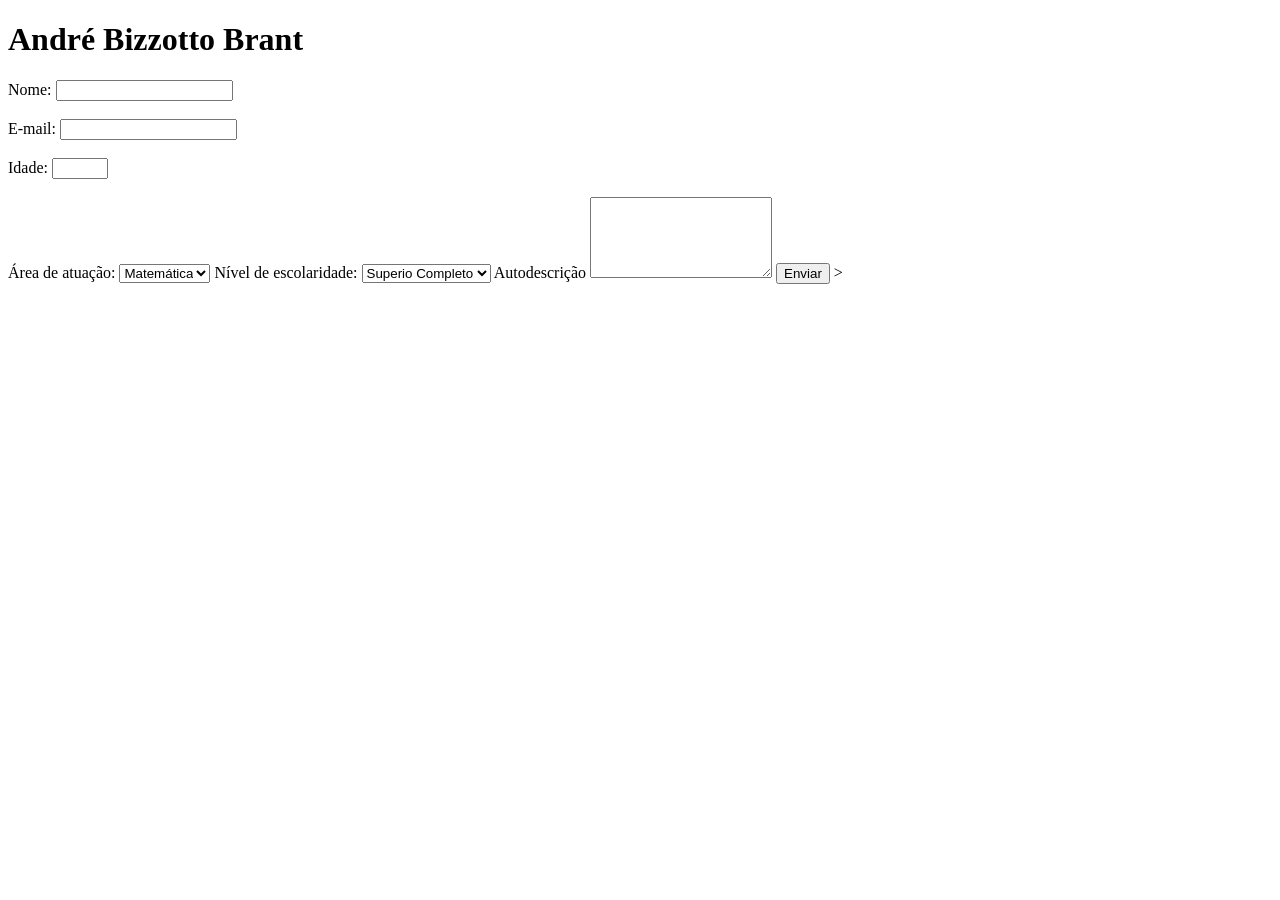
<file: Primeiro site/index.html>
<!DOCTYPE html>
<html lang="pt-br">
<head>
    <meta charset="UTF-8">
    <meta name="viewport" content="width=device-width, initial-scale=1.0">
    <title>André Bizzotto Brant</title>
</head>
<body>
    <header>
        <h1>André Bizzotto Brant</h1>

         <form action="">

            <label for="nome">Nome:</label>
            <input type="text" id="nome" name="nome" required >
            
            <br>
            <br>

            <label for="email">E-mail: </label>
            <input type="email" id="email" name="email" required >
            
            <br>
            <br>

            <label for="idade">Idade:</label>
            <input type="number" id="Idade" name="Idade" required min="0" max="120">
            
            <br>
            <br>

            <label for="area de atuacao"> Área de atuação: </label>
            <select name="area de atuacao" id="area de atuacao">
                <option value="matematica">Matemática</option>
                <option value="portugues">Português</option>
                <option value="biologia">Biologia</option>
                <option value="ciencias">Ciências</option>
                <option value="historia">História</option>
                <option value="geografia">Geografia</option>
                <option value="artes">Artes</option>
                       
            </select>   
                        
            <label for="nivel de escolaridade"> Nível de escolaridade: </label>
            <select name="nivel de escolaridade" id="nivel de escolaridade">
                <option value="superior completo"> Superio Completo </option>
                <option value="mestrando"> Mestrando </option>
                <option value="mestrado"> Mestrado </option>
                <option value="doutorando"> Doutorando </option>
                <option value="doutorado"> Doutorado </option>
              
            </select>

            <label for="mensagem"> Autodescrição </label>
            <textarea name="mensagem" id="mensagem" cols="20" rows="5"></textarea>   
            
            <button type="submit">Enviar</button>
        
        ></form>
    </header>
</body>
</html>
</file>
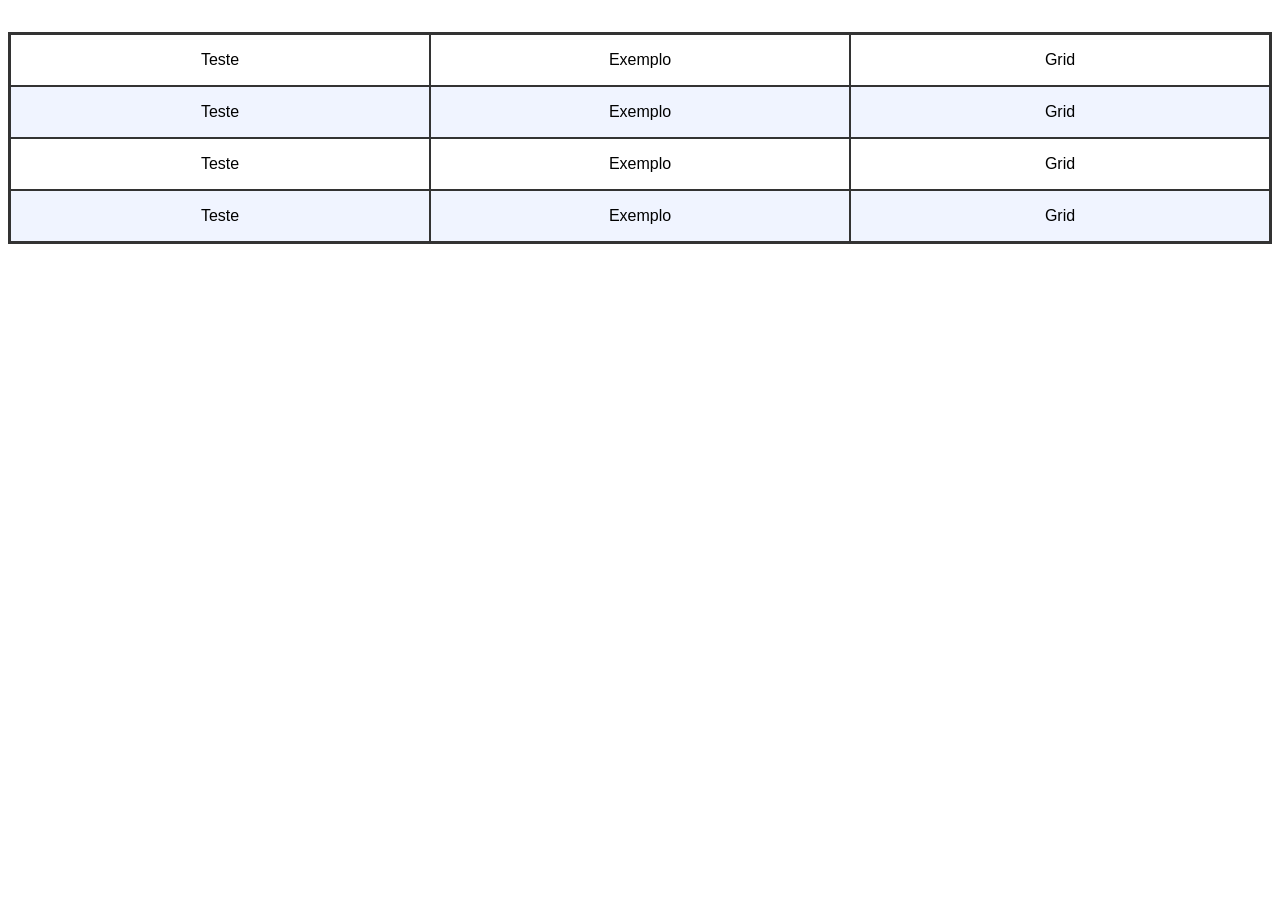
<file: ultimo claude/index.html>
<!DOCTYPE html>
<html lang="pt-br">
<head>
  <meta charset="UTF-8">
  <title>Grid CSS</title>
  <link rel="stylesheet" href="style.css">
</head>
<body>

  <section class="grid">
    <span class="celula">Teste</span>
    <span class="celula">Exemplo</span>
    <span class="celula">Grid</span>

    <span class="celula linha-par">Teste</span>
    <span class="celula linha-par">Exemplo</span>
    <span class="celula linha-par">Grid</span>

    <span class="celula">Teste</span>
    <span class="celula">Exemplo</span>
    <span class="celula">Grid</span>

    <span class="celula linha-par">Teste</span>
    <span class="celula linha-par">Exemplo</span>
    <span class="celula linha-par">Grid</span>
  </section>

</body>
</html>
</file>
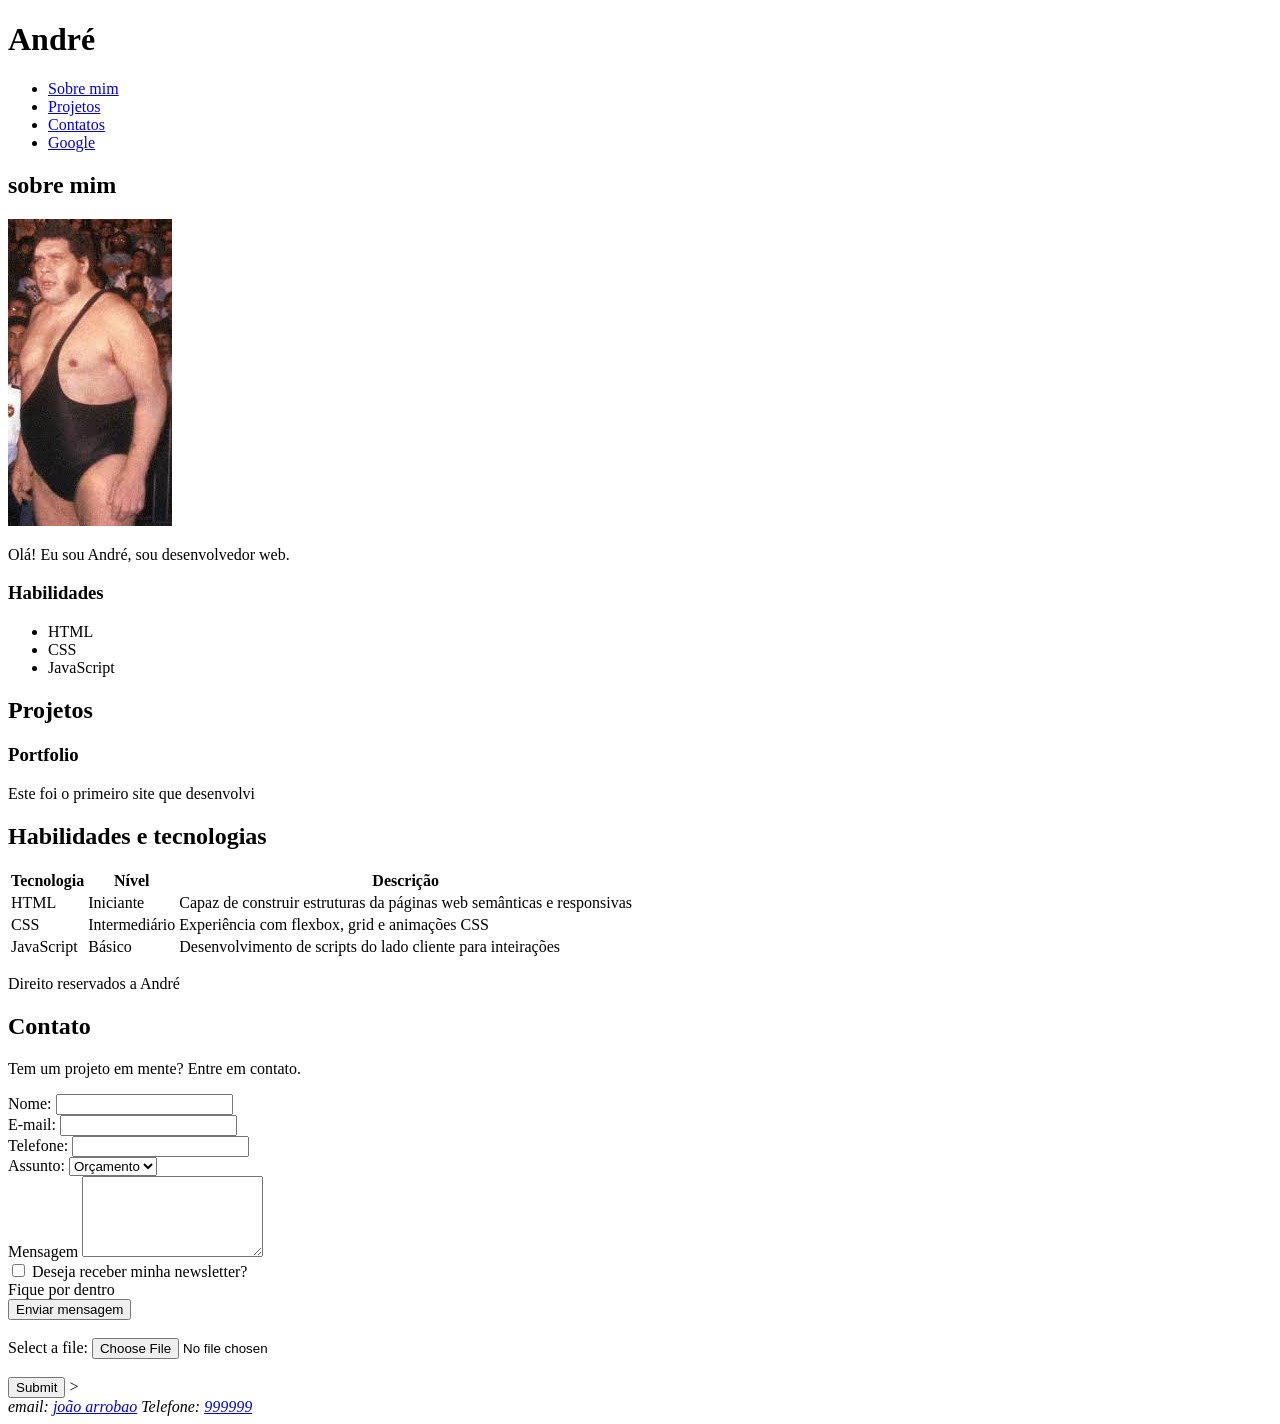
<file: index 1.html>
<!DOCTYPE html>
<html lang="pt-br">
<head>
    <meta charset="UTF-8">
    <meta name="viewport" content="width=device-width, initial-scale=1.0">
    <title>Título da página</title>
</head>
<body>
    <header>
        <h1> André</h1>
        <nav> <!-- Secão de Navegação-->
            <ul> <!-- Lista não ordenada para links no nosso menu. --> 
                <li><a href="#sobre">Sobre mim</a></li>
                <li><a href="#projeto">Projetos</a></li>
                <li><a href="#cont">Contatos</a></li>
                <li><a href="#https://google.com.br/">Google</a></li>
                <!-- <li> sobre mim</li-->
            </ul>
        </nav>
    </header>


    <section id="sobre">  

        <h2>sobre mim</h2>

        <img src="[data-uri]
        Ie4/dYsTIdkmX9WUxuvXP8KeqYjuCxYqjyzKhjZjl9itNo37/ALLxYt9HBeDYC2TzWLFiwI//2Q==" 
        alt="imagem de foto de perfil" title="Curioso">

        <article>

            <p>
            Olá! Eu sou André, sou desenvolvedor web. 
            </p>

        </article>

        <aside>

            <h3>Habilidades</h3>

            <UL>
                <li>HTML</li>
                <li>CSS</li>
                <li>JavaScript</li>
            </UL>

        </aside>
        
    </section>

    <section id="projeto">

        <h2>Projetos </h2>

        <article>
            <h3> Portfolio </h3>

            <p>
                Este foi o primeiro site que desenvolvi 
            </p>
        </article>

    </section>

    <section id="habilidades ">

        <h2>Habilidades e tecnologias</h2>

        <table> 
            
            <thead>
                <tr>
                    <th>Tecnologia</th>
                    <th>Nível</th>
                    <th>Descrição</th>
                </tr>
            
            </thead>


            <tbody>
                <tr>
                    <td>HTML</td>
                    <td>Iniciante</td>
                    <td>Capaz de construir estruturas da páginas web semânticas e responsivas</td>
                </tr>
                    <td>CSS</td>
                    <td>Intermediário</td>
                    <td>Experiência com flexbox, grid e animações CSS </td>
                <tr>
                    <td>JavaScript</td>
                    <td>Básico</td>
                    <td>Desenvolvimento de scripts do lado cliente para inteirações</td>
                </tr>

            </tbody>
        </table>
    </section>

    <footer>
        <p>Direito reservados a André</p>

        <Section id="cont"> 

            <h2>Contato</h2>

        <p>Tem um projeto em mente? Entre em contato.</p>

        <form action="">

            <label for="nome">Nome:</label>
            <input type="text" id="nome" name="nome" required 
            
            ><br>

            <label for="email">E-mail: </label>
            <input type="email" id="email" name="email" required ><br>

            <label for="telefone">Telefone:</label>
            <input type="tel" id="telefone" name="telefone"> <br>

            <label for="assunto">Assunto: </label>
            <select name="assunto" id="assunto">
                <option value="orcamento">Orçamento</option>
                <option value="duvida">Dúvida</option>
                <option value="outro">Outro</option>
            
            </select>

            <br>

            <label for="mensagem">Mensagem</label>
            <textarea name="mensagem" id="mensagem" cols="20" rows="5"></textarea> 
                   
            <br> 

            <input type="checkbox" id="inscricao" name="inscricao">
            <label for="inscricao">Deseja receber minha newsletter? <br>
                Fique por dentro</label>
            
            <br>

            <input type="submit" value="Enviar mensagem">

            <br>
            <br>

            <label for="myfile">Select a file:</label>
            <input type="file" id="myfile" name="myfile"><br><br>
            <input type="submit" value="Submit">
        
        ></form>

        <address>
            email: <a href="mailto:joão@joão.com">joão arrobao</a>
            Telefone: <a href="999999">999999</a>
          
        </address>
    </Section>
    </footer>
</body>
</html>
</file>
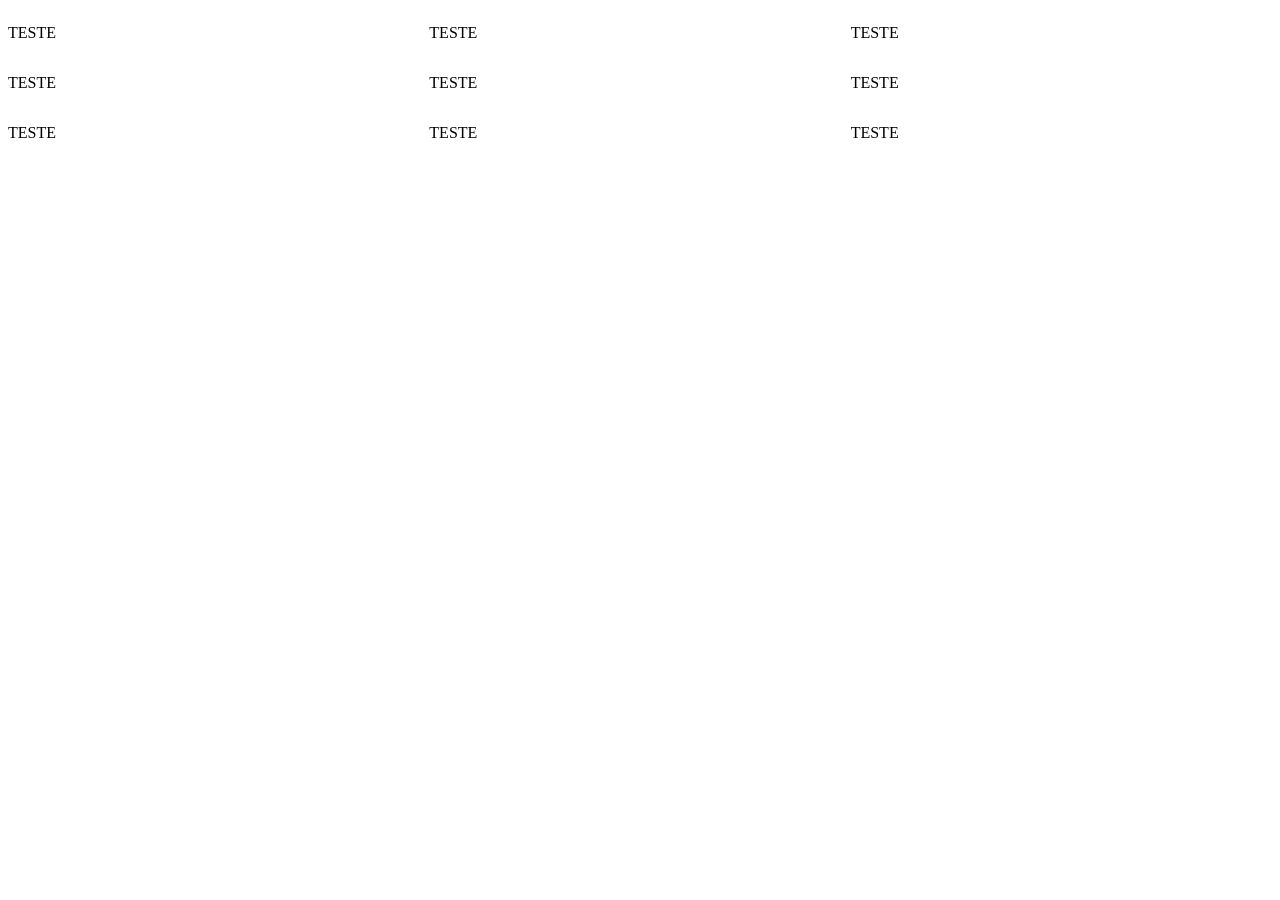
<file: site com css bloco azul - Copia/index.html.html>
<!DOCTYPE html>
<html>
<head>
<meta charset="UTF-8">
<title>TREINO CSS </title>
<link rel="stylesheet" href="style.css">
<!-- Write your comments here --> 

</head>
<body>
    <div class="container">
    <p>TESTE</p><P>TESTE</P><P>TESTE</P>  <p>TESTE</p><P>TESTE</P><P>TESTE</P>  <p>TESTE</p><P>TESTE</P><P>TESTE</P>
    </div>
</body>
</html>
</file>
<file: ultimo claude/style.css>
.grid {
  display: grid;
  grid-template-columns: repeat(3, 1fr);
  border: 2px solid #333;
  margin: 2rem auto;
}

.celula {
  border: 1px solid #333;
  padding: 1rem;
  text-align: center;
  font-family: sans-serif;
  font-size: 1rem;
}

.linha-par {
  background-color: #f0f4ff;
}
</file>
<file: site com css bloco azul - Copia/style.css>
/*#id	#firstname	Selects the element with id="firstname"
.class	.intro	Selects all elements with class="intro"
*	*	Selects all elements
element	p	Selects all <p> elements
element,element,..	div, p	Selects all <div> elements and all <p> elements 
WIDTH HEIGHT MAARGIN PADDINNG NAO FFUNFAM EM INLINE - funfam em inline block (quaal o sentido de usa lo
?) 
FLOAT POSITION GRID FLEXBOX */ 
  
.container
{
    display: grid;
    grid-template-columns: repeat(3,1fr);
}

**p 
{
    border: 1px; color: black;

}
</file>
